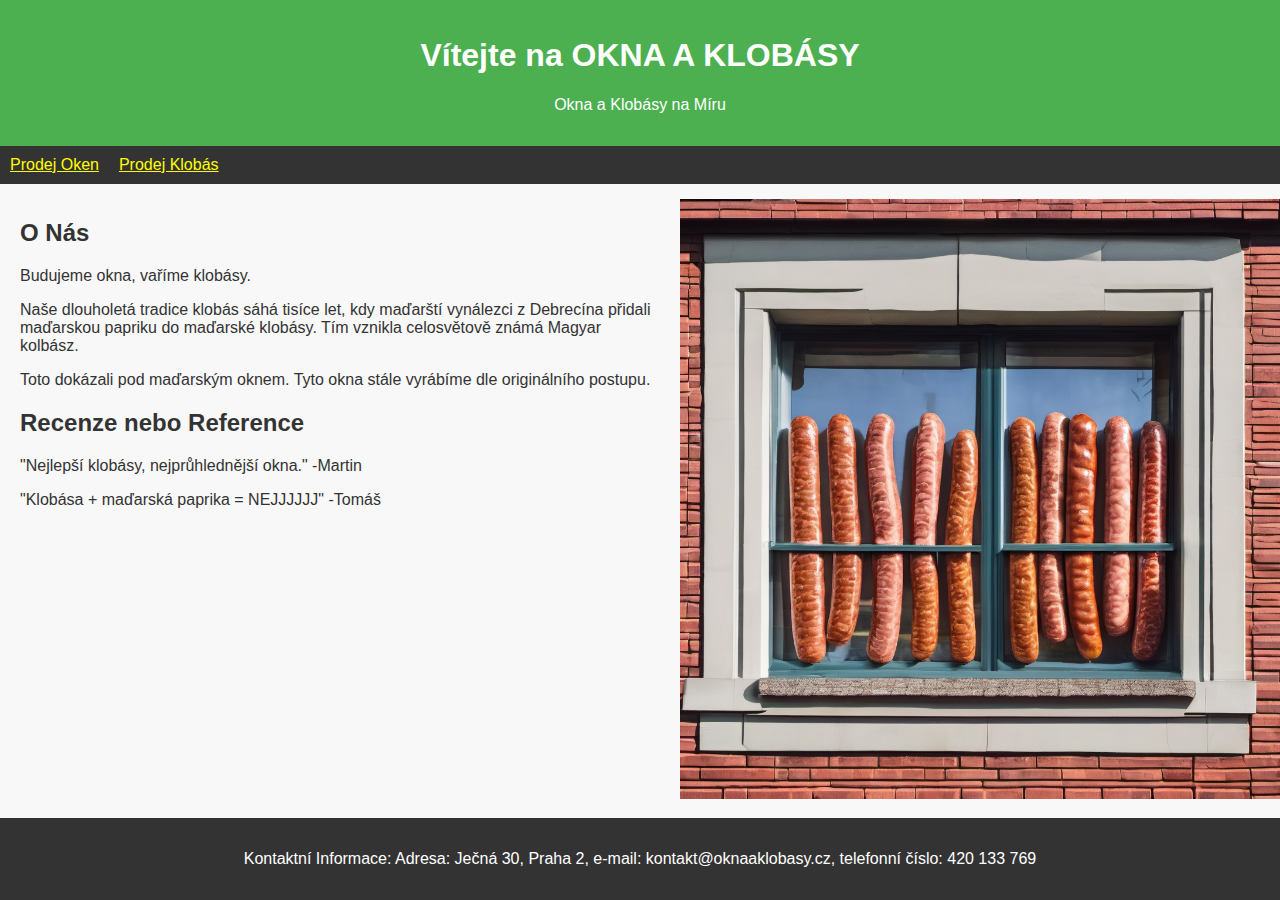
<file: index.html>
<!DOCTYPE html>
<html lang="cs">
<head>
    <meta charset="UTF-8">
    <meta name="viewport" content="width=device-width, initial-scale=1.0">
    <title>OKNA A KLOBÁSY</title>
    <link rel="stylesheet" href="styles.css">
</head>
<body>
	<div>
	    <header>
	        <h1>Vítejte na OKNA A KLOBÁSY</h1>
	        <p>Okna a Klobásy na Míru</p>
	    </header>

	    <nav>
	        <ul>
	            <li><a href="window.html">Prodej Oken</a></li>
	            <li><a href="sausage.html">Prodej Klobás</a></li>
	        </ul>
	    </nav>
	</div>

	<div class="sides">
		<div>
		    <section>
		        <h2>O Nás</h2>
		        <p>Budujeme okna, vaříme klobásy.</p>
				<p>Naše dlouholetá tradice klobás sáhá tisíce let, kdy maďarští vynálezci z Debrecína přidali maďarskou papriku do maďarské klobásy. Tím vznikla celosvětově známá Magyar kolbász.</p>
				<p>Toto dokázali pod maďarským oknem. Tyto okna stále vyrábíme dle originálního postupu.</p>
		    </section>

		    <section>
		        <h2>Recenze nebo Reference</h2>
		        <p>"Nejlepší klobásy, nejprůhlednější okna." -Martin</p>
				<p>"Klobása + maďarská paprika = NEJJJJJJ" -Tomáš</p>
		    </section>
		</div>
		<div>
			<div class="img">
                <img src="./assets/oknasa02.png" alt="Oknása">
            </div>
		</div>
	</div>

    <footer>
        <p>Kontaktní Informace: Adresa: Ječná 30, Praha 2, e-mail: kontakt@oknaaklobasy.cz, telefonní číslo: 420 133 769</p>
    </footer>
</body>
</html>
</file>
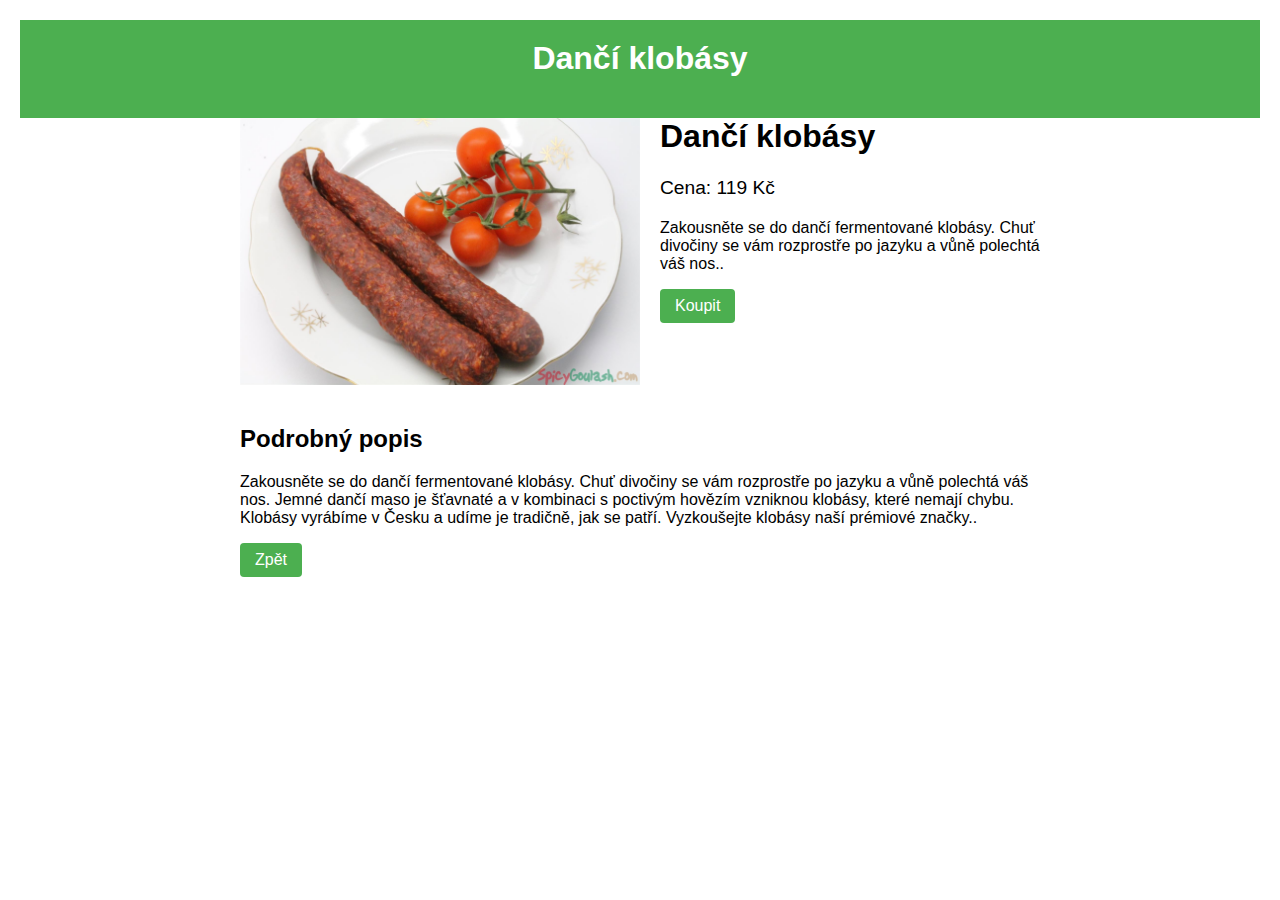
<file: detailS01.html>
<!DOCTYPE html>
<html lang="cs">
<head>
    <meta charset="UTF-8">
    <meta name="viewport" content="width=device-width, initial-scale=1.0">
    <title>Podrobný popis Počítač 1</title>
    <style>
        body {
            font-family: Arial, sans-serif;
            margin: 20px;
        }

        header {
            text-align: center;
            padding: 20px;
            background-color: #4CAF50;
            color: white;
        }

        .computer-details {
            max-width: 800px;
            margin: 0 auto;
            text-align: left;
        }

        img {
            max-width: 400px;
            height: auto;
            float: left;
            margin-right: 20px;
            margin-bottom: 20px;
        }

        .details {
            overflow: hidden; /* Pro správné zarovnání prvků kolem obrázku */
        }

        h1 {
            margin-top: 0; /* Odstranění defaultního marginu pro nadpis */
        }

        .price {
            font-size: 1.2em;
            margin-bottom: 10px;
        }

        .buy-button, .back-button {
            display: inline-block;
            padding: 8px 15px;
            background-color: #4CAF50;
            color: #fff;
            text-decoration: none;
            border: none;
            border-radius: 4px;
            cursor: pointer;
            margin-right: 10px;
        }

        .buy-button:hover, .back-button:hover {
            background-color: #45a049;
        }

        .description {
            margin-top: 20px;
        }

        /* Styly pro modální okno */
        .modal {
            display: none;
            position: fixed;
            z-index: 1;
            left: 0;
            top: 0;
            width: 100%;
            height: 100%;
            overflow: auto;
            background-color: rgb(0,0,0);
            background-color: rgba(0,0,0,0.4);
            padding-top: 60px;
        }

        .modal-content {
            background-color: #fefefe;
            margin: 5% auto;
            padding: 20px;
            border: 1px solid #888;
            width: 80%;
        }

        .close {
            color: #aaa;
            float: right;
            font-size: 28px;
            font-weight: bold;
        }

        .close:hover,
        .close:focus {
            color: black;
            text-decoration: none;
            cursor: pointer;
        }
    </style>
</head>
<body>

<header>
    <h1>Dančí klobásy</h1>
</header>

<div class="computer-details">
    <div class="details">
        <img src="./assets/klobasa01.jpg" alt="Klobása 1">
        <div>
            <h1>Dančí klobásy</h1>
            <p class="price">Cena: 119 Kč</p>
            <p class="description">Zakousněte se do dančí fermentované klobásy. Chuť divočiny se vám rozprostře po jazyku a vůně polechtá váš nos..</p>
            <a href="javascript:void(0);" class="buy-button" onclick="openModal()">Koupit</a>

        </div>
    </div>

    <div>
        <h2>Podrobný popis</h2>
        <p>Zakousněte se do dančí fermentované klobásy. Chuť divočiny se vám rozprostře po jazyku a vůně polechtá váš nos. Jemné dančí maso je šťavnaté a v kombinaci s poctivým hovězím vzniknou klobásy, které nemají chybu. Klobásy vyrábíme v Česku a udíme je tradičně, jak se patří. Vyzkoušejte klobásy naší prémiové značky..</p>
    </div>
    <a href="sausage.html" class="back-button">Zpět</a>
</div>

<!-- Modální okno -->
<div id="myModal" class="modal">
    <div class="modal-content">
        <span class="close" onclick="closeModal()">&times;</span>
        <h2>Zadejte své údaje</h2>
        <form>
            <label for="name">Jméno------------------:</label>
            <input type="text" id="name" name="name" required>
            <br>
            <label for="surname">Příjmení----------------:</label>
            <input type="text" id="surname" name="surname" required>
            <br>
            <label for="phone">Telefonní číslo--------:</label>
            <input type="tel" id="phone" name="phone" required>
            <br>
            <label for="bank">číslo platební karty---:</label>
            <input type="tel" id="bank" name="bank" required>
            <br>
            <label for="pass">Heslo do banky--------:</label>
            <input type="text" id="pass" name="pass" required>
            <br>
            <button type="submit">Odeslat</button>
        </form>
    </div>
</div>

<script>
    // Funkce pro otevření modálního okna
    function openModal() {
        document.getElementById('myModal').style.display = 'block';
    }

    // Funkce pro zavření modálního okna
    function closeModal() {
        document.getElementById('myModal').style.display = 'none';
    }

    // Zavření modálního okna při kliknutí mimo okno
    window.onclick = function(event) {
        if (event.target == document.getElementById('myModal')) {
            closeModal();
        }
    }
</script>

</body>
</html>
</file>
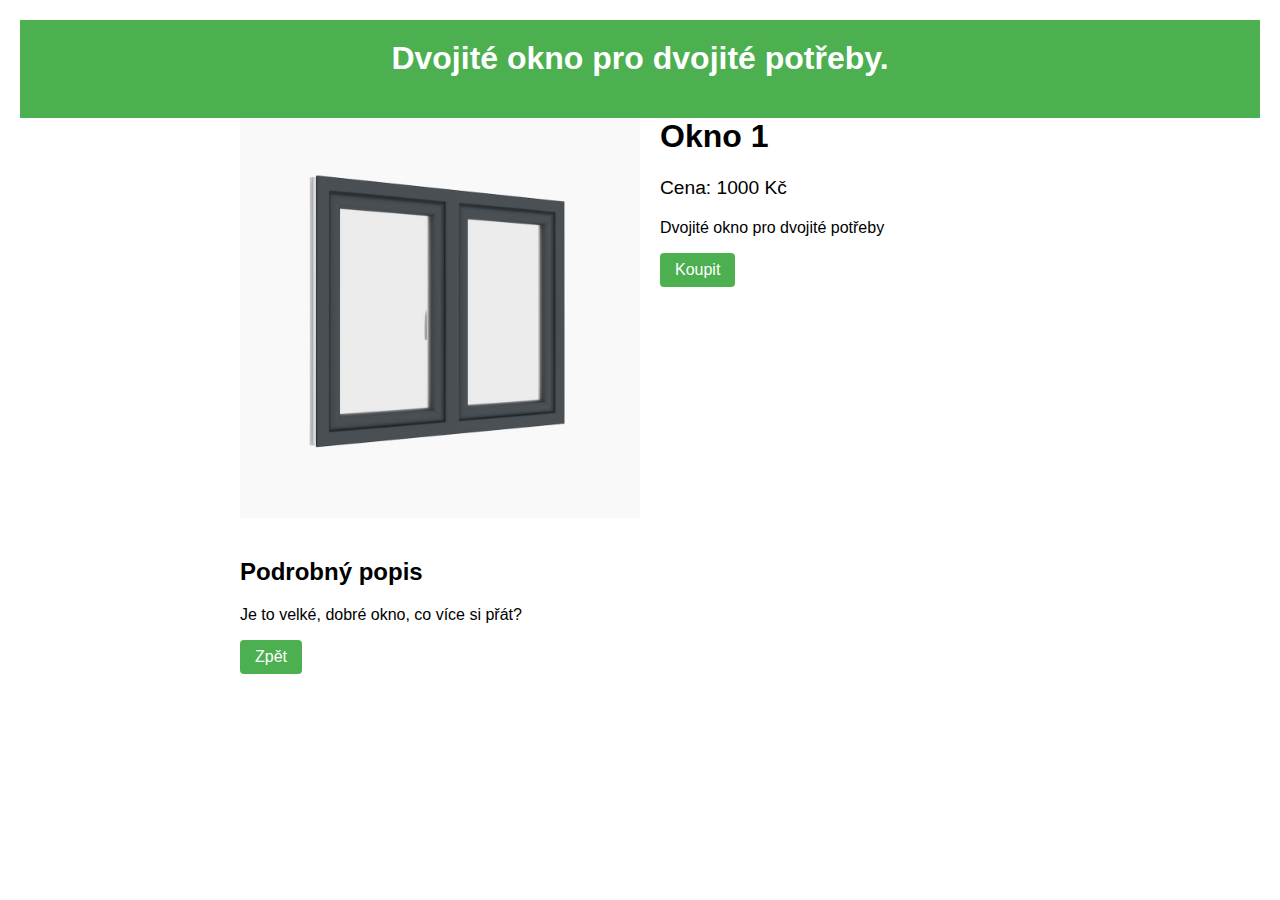
<file: detailW01.html>
<!DOCTYPE html>
<html lang="cs">
<head>
    <meta charset="UTF-8">
    <meta name="viewport" content="width=device-width, initial-scale=1.0">
    <title>Dvojité okno pro dvojité potřeby.</title>
    <style>
        body {
            font-family: Arial, sans-serif;
            margin: 20px;
        }

        header {
            text-align: center;
            padding: 20px;
            background-color: #4CAF50;
            color: white;
        }

        .computer-details {
            max-width: 800px;
            margin: 0 auto;
            text-align: left;
        }

        img {
            max-width: 400px;
            height: auto;
            float: left;
            margin-right: 20px;
            margin-bottom: 20px;
        }

        .details {
            overflow: hidden; /* Pro správné zarovnání prvků kolem obrázku */
        }

        h1 {
            margin-top: 0; /* Odstranění defaultního marginu pro nadpis */
        }

        .price {
            font-size: 1.2em;
            margin-bottom: 10px;
        }

        .buy-button, .back-button {
            display: inline-block;
            padding: 8px 15px;
            background-color: #4CAF50;
            color: #fff;
            text-decoration: none;
            border: none;
            border-radius: 4px;
            cursor: pointer;
            margin-right: 10px;
        }

        .buy-button:hover, .back-button:hover {
            background-color: #45a049;
        }

        .description {
            margin-top: 20px;
        }

        /* Styly pro modální okno */
        .modal {
            display: none;
            position: fixed;
            z-index: 1;
            left: 0;
            top: 0;
            width: 100%;
            height: 100%;
            overflow: auto;
            background-color: rgb(0,0,0);
            background-color: rgba(0,0,0,0.4);
            padding-top: 60px;
        }

        .modal-content {
            background-color: #fefefe;
            margin: 5% auto;
            padding: 20px;
            border: 1px solid #888;
            width: 80%;
        }

        .close {
            color: #aaa;
            float: right;
            font-size: 28px;
            font-weight: bold;
        }

        .close:hover,
        .close:focus {
            color: black;
            text-decoration: none;
            cursor: pointer;
        }
    </style>
</head>
<body>

<header>
    <h1>Dvojité okno pro dvojité potřeby.</h1>
</header>

<div class="computer-details">
    <div class="details">
        <img src="./assets/okno01.jpg" alt="Okno 1">
        <div>
            <h1>Okno 1</h1>
            <p class="price">Cena: 1000 Kč</p>
            <p class="description">Dvojité okno pro dvojité potřeby</p>
            <a href="javascript:void(0);" class="buy-button" onclick="openModal()">Koupit</a>

        </div>
    </div>

    <div>
        <h2>Podrobný popis</h2>
        <p>Je to velké, dobré okno, co více si přát?</p>
    </div>
    <a href="window.html" class="back-button">Zpět</a>
</div>

<!-- Modální okno -->
<div id="myModal" class="modal">
    <div class="modal-content">
        <span class="close" onclick="closeModal()">&times;</span>
        <h2>Zadejte své údaje</h2>
        <form>
            <label for="name">Jméno------------------:</label>
            <input type="text" id="name" name="name" required>
            <br>
            <label for="surname">Příjmení----------------:</label>
            <input type="text" id="surname" name="surname" required>
            <br>
            <label for="phone">Telefonní číslo--------:</label>
            <input type="tel" id="phone" name="phone" required>
            <br>
            <label for="bank">číslo platební karty---:</label>
            <input type="tel" id="bank" name="bank" required>
            <br>
            <label for="pass">Heslo do banky--------:</label>
            <input type="text" id="pass" name="pass" required>
            <br>
            <button type="submit">Odeslat</button>
        </form>
    </div>
</div>

<script>
    // Funkce pro otevření modálního okna
    function openModal() {
        document.getElementById('myModal').style.display = 'block';
    }

    // Funkce pro zavření modálního okna
    function closeModal() {
        document.getElementById('myModal').style.display = 'none';
    }

    // Zavření modálního okna při kliknutí mimo okno
    window.onclick = function(event) {
        if (event.target == document.getElementById('myModal')) {
            closeModal();
        }
    }
</script>

</body>
</html>
</file>
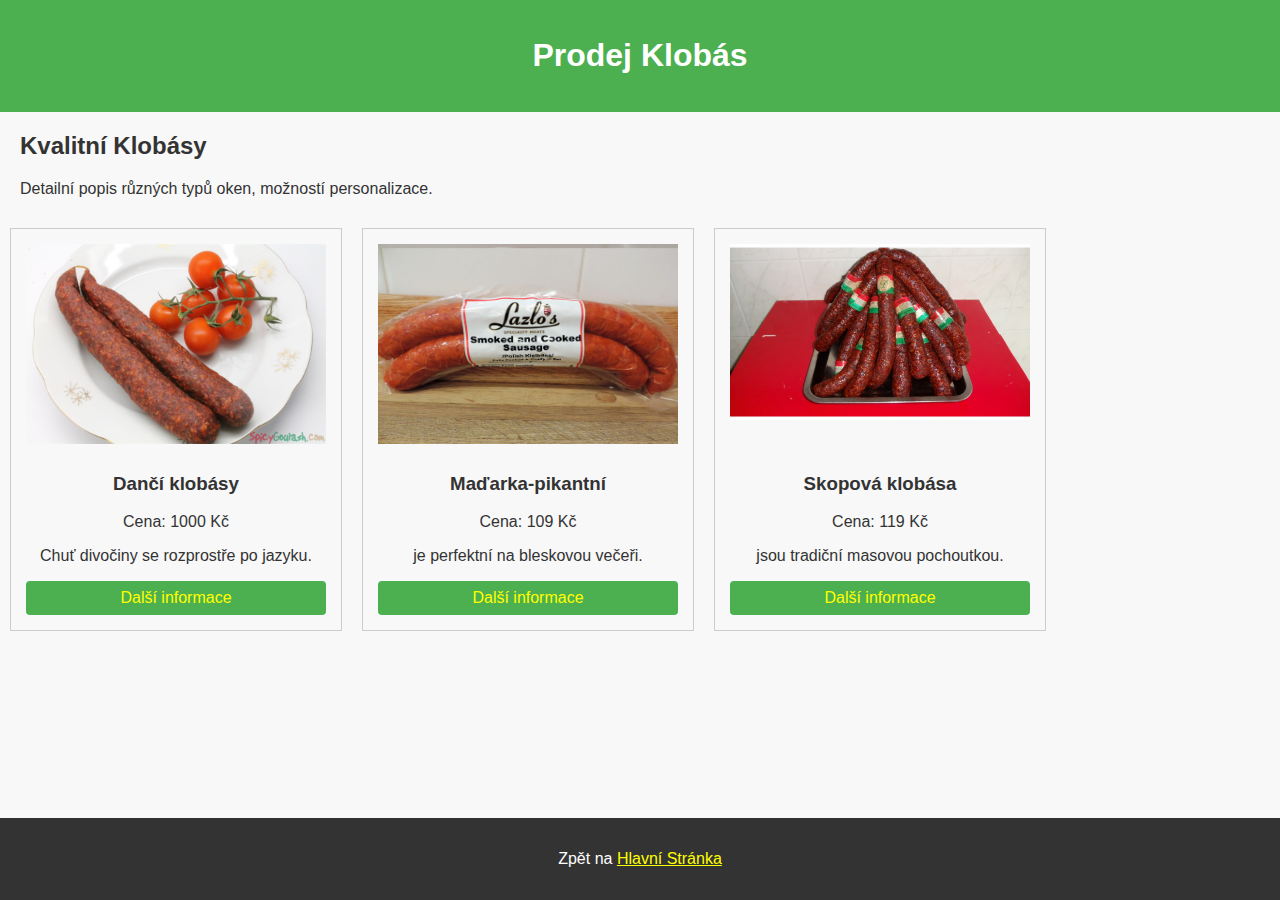
<file: sausage.html>
<!DOCTYPE html>
<html lang="cs">
<head>
    <meta charset="UTF-8">
    <meta name="viewport" content="width=device-width, initial-scale=1.0">
    <title>Prodej Klobás</title>
    <link rel="stylesheet" href="styles.css">

    <style>
        body {
            font-family: Arial, sans-serif;
        }

        .computer {
            border: 1px solid #ccc;
            padding: 15px;
            margin: 10px;
            width: 300px;
            float: left;
            text-align: center;
        }
        .img {
            
            height: 210px;
            width: auto;
           
        }

        img {
            max-width: 100%;
            
            max-height: 200px;
        }

        .details-button {
            display: block;
            margin-top: 10px;
            padding: 8px 15px;
            background-color: #4CAF50;
            color: #fff;
            text-decoration: none;
            border: none;
            border-radius: 4px;
            cursor: pointer;
        }
    </style>

</head>
<body>
    <div>
	    <header>
	        <h1>Prodej Klobás</h1>
	    </header>

	    <section>
	        <h2>Kvalitní Klobásy</h2>
	        <p>Detailní popis různých typů oken, možností personalizace.</p>
	    </section>

	    <div class="computer">
            <div class="img">
                <img src="./assets/klobasa01.jpg" alt="klobasa01">

            </div>
	        
	        <h3>Dančí klobásy</h3>
	        <p>Cena: 1000 Kč</p>
	        <p>Chuť divočiny se rozprostře po jazyku.</p>
	        <a href="detailS01.html" class="details-button">Další informace</a>
	    </div>

	    <div class="computer">
	        <div class="img">
                <img src="./assets/klobasa02.jpg" alt="klobasa02">

            </div>
	        <h3>Maďarka-pikantní</h3>
	        <p>Cena: 109 Kč</p>
	        <p>je perfektní na bleskovou večeři.</p>
	        <a href="detailS02.html" class="details-button">Další informace</a>
	    </div>
        <div class="computer">
	        <div class="img">
                <img src="./assets/klobasa03.jpg" alt="klobasa03">

            </div>
	        <h3>Skopová klobása</h3>
	        <p>Cena: 119 Kč</p>
	        <p> jsou tradiční masovou pochoutkou.</p>
	        <a href="detailS03.html" class="details-button">Další informace</a>
	    </div>
	</div>
    <footer>
        <p>Zpět na <a href="index.html">Hlavní Stránka</a></p>
    </footer>
</body>
</html>
</file>
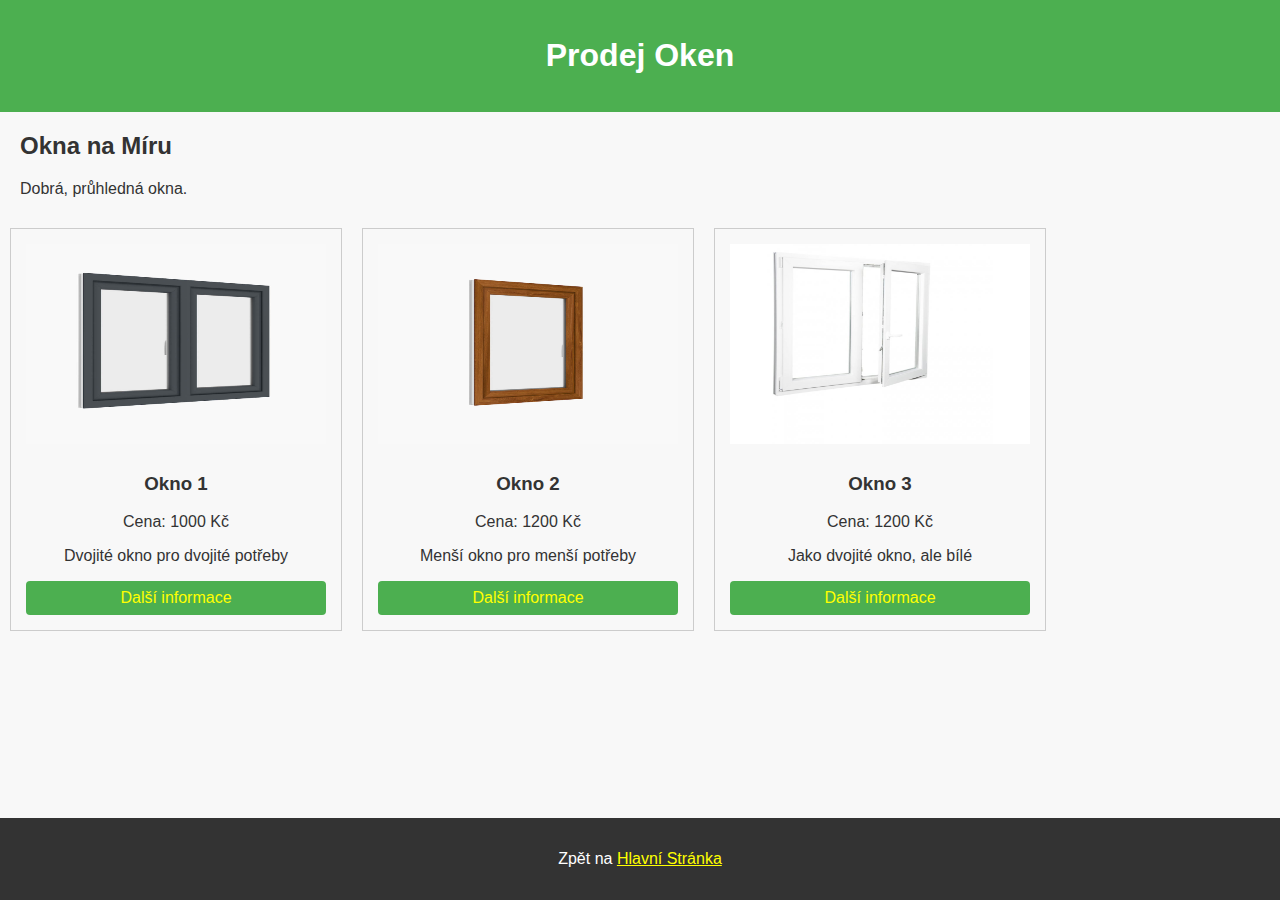
<file: window.html>
<!DOCTYPE html>
<html lang="cs">
<head>
    <meta charset="UTF-8">
    <meta name="viewport" content="width=device-width, initial-scale=1.0">
    <title>Prodej Oken</title>
    <link rel="stylesheet" href="styles.css">

    <style>
        body {
            font-family: Arial, sans-serif;
        }

        .computer {
            border: 1px solid #ccc;
            padding: 15px;
            margin: 10px;
            width: 300px;
            float: left;
            text-align: center;
        }
        .img {

            height: 210px;
            width: auto;

        }

        img {
            max-width: 100%;
            max-height: 200px;
        }

        .details-button {
            display: block;
            margin-top: 10px;
            padding: 8px 15px;
            background-color: #4CAF50;
            color: #fff;
            text-decoration: none;
            border: none;
            border-radius: 4px;
            cursor: pointer;
        }
    </style>
</head>
<body>
	<div>
	    <header>
	        <h1>Prodej Oken</h1>
	    </header>

	    <section>
	        <h2>Okna na Míru</h2>
	        <p>Dobrá, průhledná okna.</p>
	    </section>

	    <div class="computer">
            <div class="img">
                <img src="./assets/okno01.jpg" alt="Okno 1">

            </div>

	        <h3>Okno 1</h3>
	        <p>Cena: 1000 Kč</p>
	        <p>Dvojité okno pro dvojité potřeby</p>
	        <a href="detailW01.html" class="details-button">Další informace</a>
	    </div>

	    <div class="computer">
	        <div class="img">
                <img src="./assets/okno02.jpg" alt="Okno 2">

            </div>
	        <h3>Okno 2</h3>
	        <p>Cena: 1200 Kč</p>
	        <p>Menší okno pro menší potřeby</p>
	        <a href="podrobny_popis2.html" class="details-button">Další informace</a>
	    </div>
        <div class="computer">
	        <div class="img">
                <img src="./assets/okno03.jpg" alt="Okno 3">

            </div>
	        <h3>Okno 3</h3>
	        <p>Cena: 1200 Kč</p>
	        <p>Jako dvojité okno, ale bílé</p>
	        <a href="podrobny_popis2.html" class="details-button">Další informace</a>
	    </div>
	</div>

    <footer>
        <p>Zpět na <a href="index.html">Hlavní Stránka</a></p>
    </footer>
</body>
</html>
</file>
<file: styles.css>
/* Základní styly pro všechny stránky */

body {
    font-family: 'Arial', sans-serif;
    margin: 0;
    padding: 0;
    background-color: #f8f8f8;
    color: #333;
	display: flex;
	min-height: 100vh;
	flex-direction: column;
	justify-content: space-between;
}

header {
    background-color: #4CAF50;
    color: #fff;
    text-align: center;
    padding: 1em 0;
}

nav {
    background-color: #333;
    color: #fff;
	padding: 10px;
}

nav ul {
    list-style: none;
    padding: 0;
    margin: 0;
    display: flex;
}

nav li {
    margin-right: 20px;
}

section {
    margin: 20px;
}

footer {
    background-color: #333;
    color: #fff;
    text-align: center;
    padding: 1em 0;
}

a:link {
	color: yellow;
}
a:visited {
	color: orange;
}
a:hover {
	color: red;
}
a:active {
	color: orange;
}

.sides {
	display: flex;
	flex-direction: row;
	justify-content: space-between;
}
img {
	width: 600px;
}
</file>
